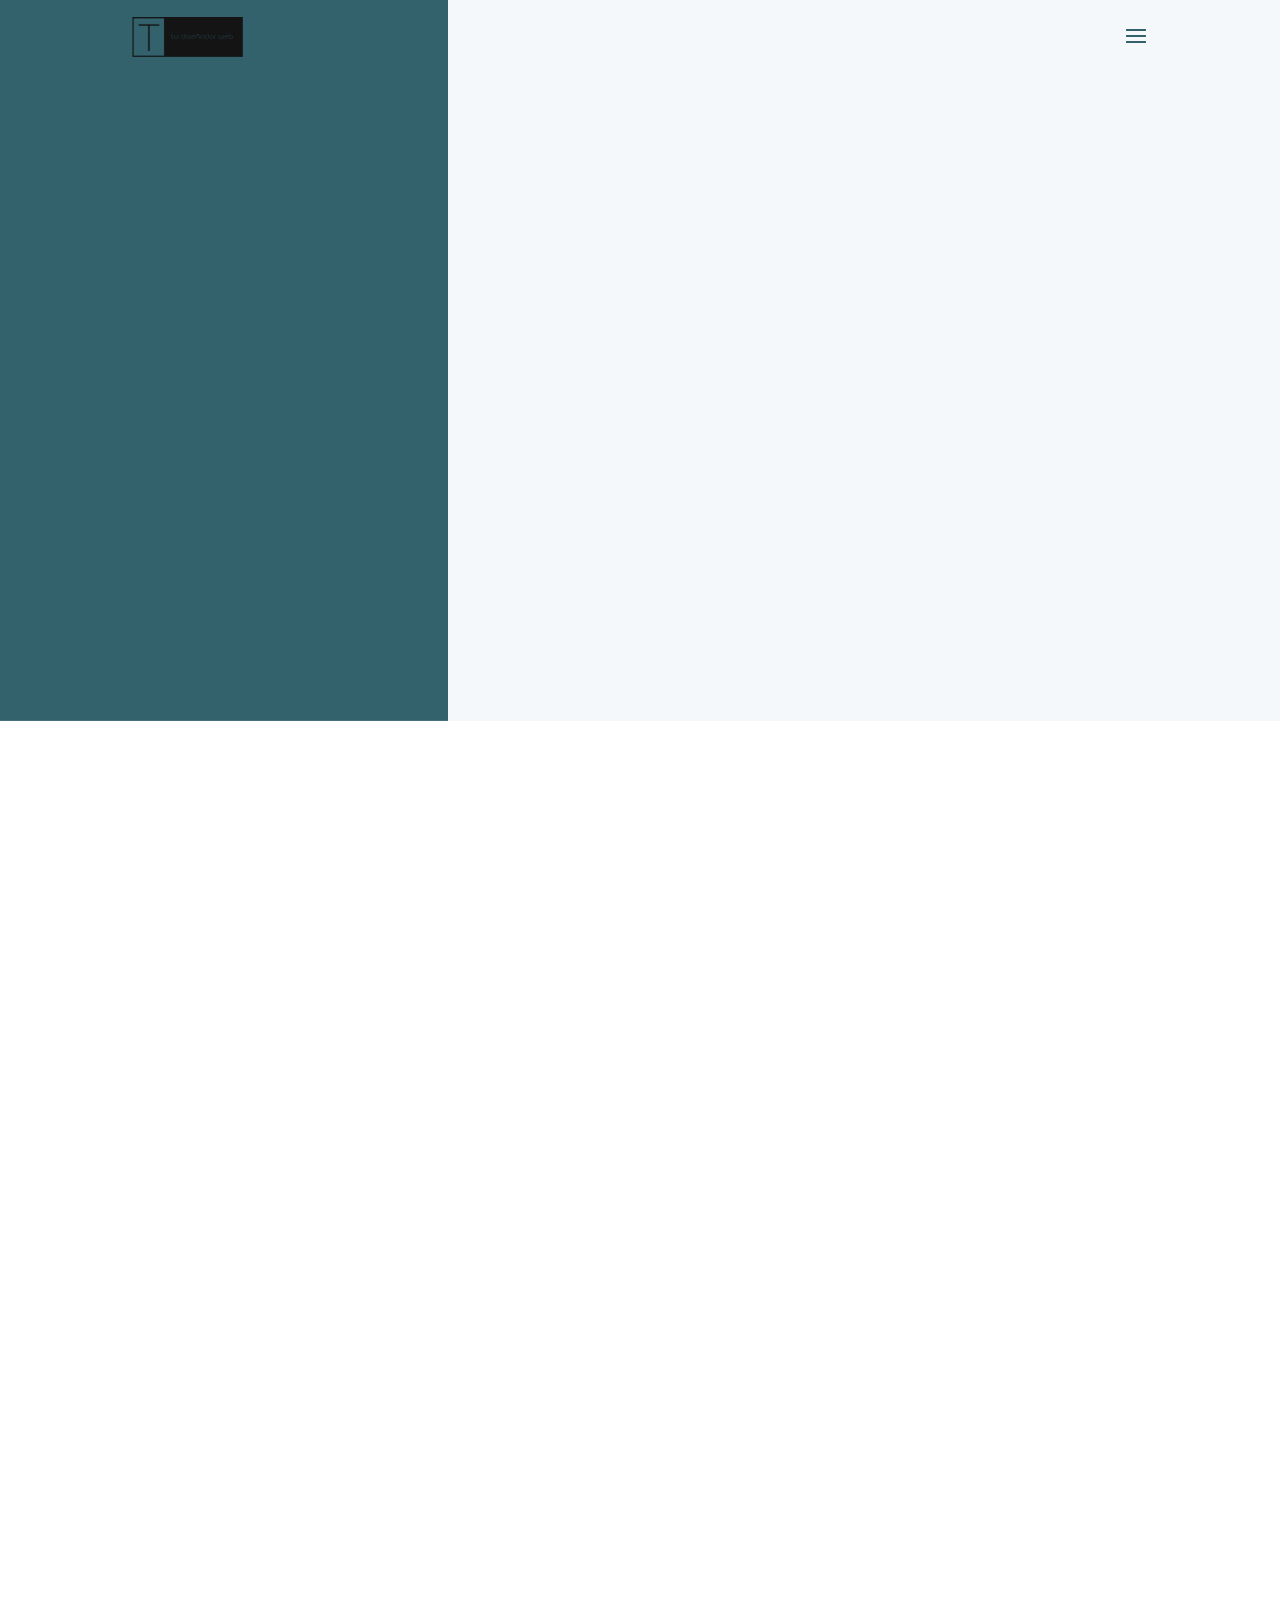
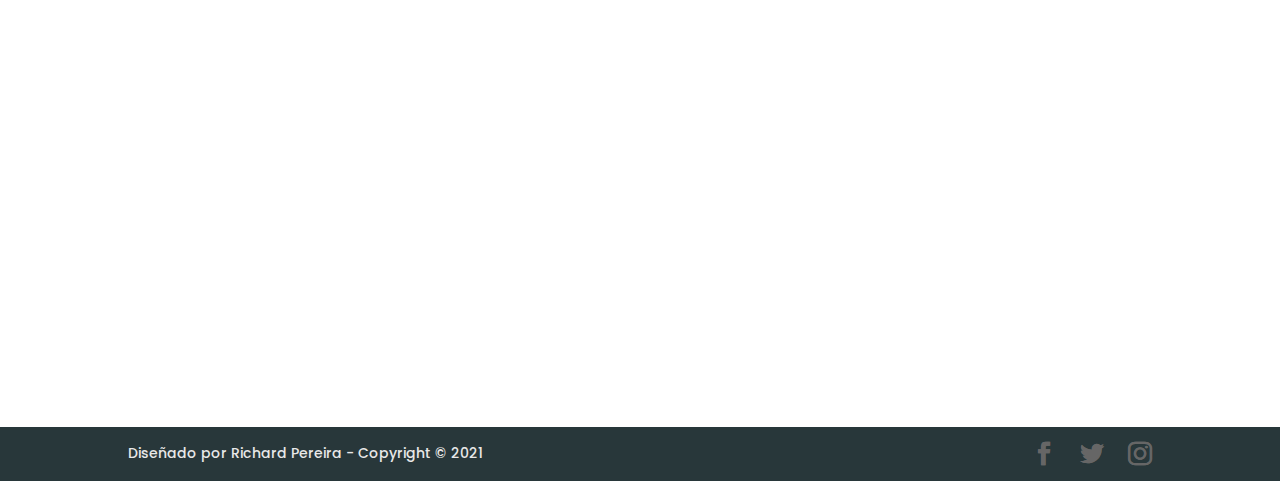
<file: index.html>
<!DOCTYPE html>
<html lang="es">
<head>
	<meta charset="UTF-8">
<meta http-equiv="X-UA-Compatible" content="IE=edge">
	<link rel="pingback" href="./xmlrpc.php">

	<script type="text/javascript">
		document.documentElement.className = 'js';
	</script>

	<title>Mi portafolio | Portafolio de Trabajo</title>
<link rel="dns-prefetch" href="//fonts.googleapis.com">
<link rel="dns-prefetch" href="//s.w.org">
<link rel="alternate" type="application/rss+xml" title="Mi portafolio &raquo; Feed" href="./feed/index.html">
<link rel="alternate" type="application/rss+xml" title="Mi portafolio &raquo; Feed de los comentarios" href="./comments/feed/index.html">
		<script type="text/javascript">
			window._wpemojiSettings = {"baseUrl":"https:\/\/s.w.org\/images\/core\/emoji\/13.0.1\/72x72\/","ext":".png","svgUrl":"https:\/\/s.w.org\/images\/core\/emoji\/13.0.1\/svg\/","svgExt":".svg","source":{"concatemoji":".\/wp-includes\/js\/wp-emoji-release.min.js?ver=5.6.2"}};
			!function(e,a,t){var n,r,o,i=a.createElement("canvas"),p=i.getContext&&i.getContext("2d");function s(e,t){var a=String.fromCharCode;p.clearRect(0,0,i.width,i.height),p.fillText(a.apply(this,e),0,0);e=i.toDataURL();return p.clearRect(0,0,i.width,i.height),p.fillText(a.apply(this,t),0,0),e===i.toDataURL()}function c(e){var t=a.createElement("script");t.src=e,t.defer=t.type="text/javascript",a.getElementsByTagName("head")[0].appendChild(t)}for(o=Array("flag","emoji"),t.supports={everything:!0,everythingExceptFlag:!0},r=0;r<o.length;r++)t.supports[o[r]]=function(e){if(!p||!p.fillText)return!1;switch(p.textBaseline="top",p.font="600 32px Arial",e){case"flag":return s([127987,65039,8205,9895,65039],[127987,65039,8203,9895,65039])?!1:!s([55356,56826,55356,56819],[55356,56826,8203,55356,56819])&&!s([55356,57332,56128,56423,56128,56418,56128,56421,56128,56430,56128,56423,56128,56447],[55356,57332,8203,56128,56423,8203,56128,56418,8203,56128,56421,8203,56128,56430,8203,56128,56423,8203,56128,56447]);case"emoji":return!s([55357,56424,8205,55356,57212],[55357,56424,8203,55356,57212])}return!1}(o[r]),t.supports.everything=t.supports.everything&&t.supports[o[r]],"flag"!==o[r]&&(t.supports.everythingExceptFlag=t.supports.everythingExceptFlag&&t.supports[o[r]]);t.supports.everythingExceptFlag=t.supports.everythingExceptFlag&&!t.supports.flag,t.DOMReady=!1,t.readyCallback=function(){t.DOMReady=!0},t.supports.everything||(n=function(){t.readyCallback()},a.addEventListener?(a.addEventListener("DOMContentLoaded",n,!1),e.addEventListener("load",n,!1)):(e.attachEvent("onload",n),a.attachEvent("onreadystatechange",function(){"complete"===a.readyState&&t.readyCallback()})),(n=t.source||{}).concatemoji?c(n.concatemoji):n.wpemoji&&n.twemoji&&(c(n.twemoji),c(n.wpemoji)))}(window,document,window._wpemojiSettings);
		</script>
		<meta content="Divi v.4.8.1" name="generator">
<style type="text/css">img.wp-smiley,
img.emoji {
	display: inline !important;
	border: none !important;
	box-shadow: none !important;
	height: 1em !important;
	width: 1em !important;
	margin: 0 .07em !important;
	vertical-align: -0.1em !important;
	background: none !important;
	padding: 0 !important;
}</style>
	<link rel="stylesheet" id="wp-block-library-css" href="./wp-includes/css/dist/block-library/style.min.css?ver=5.6.2" type="text/css" media="all">
<link rel="stylesheet" id="divi-style-css" href="./wp-content/themes/Divi/style.css?ver=4.8.1" type="text/css" media="all">
<link rel="stylesheet" id="et-builder-googlefonts-cached-css" href="http://fonts.googleapis.com/css?family=Poppins:100,100italic,200,200italic,300,300italic,regular,italic,500,500italic,600,600italic,700,700italic,800,800italic,900,900italic&#038;subset=latin,latin-ext&#038;display=swap" type="text/css" media="all">
<link rel="stylesheet" id="dashicons-css" href="./wp-includes/css/dashicons.min.css?ver=5.6.2" type="text/css" media="all">
<script type="text/javascript" src="./wp-includes/js/jquery/jquery.min.js?ver=3.5.1" id="jquery-core-js"></script>
<script type="text/javascript" src="./wp-includes/js/jquery/jquery-migrate.min.js?ver=3.3.2" id="jquery-migrate-js"></script>
<link rel="https://api.w.org/" href="./wp-json/index.html">
<link rel="alternate" type="application/json" href="./wp-json/wp/v2/pages/11/index.html">
<link rel="EditURI" type="application/rsd+xml" title="RSD" href="./xmlrpc.php?rsd">
<link rel="wlwmanifest" type="application/wlwmanifest+xml" href="./wp-includes/wlwmanifest.xml"> 
<meta name="generator" content="WordPress 5.6.2">
<link rel="canonical" href="./index.html">
<link rel="shortlink" href="./index.html">
<link rel="alternate" type="application/json+oembed" href="./wp-json/oembed/1.0/embed/index.html?url=.%2F">
<link rel="alternate" type="text/xml+oembed" href="./wp-json/oembed/1.0/embed/index.html?url=.%2F&#038;format=xml">
<meta name="viewport" content="width=device-width, initial-scale=1.0, maximum-scale=1.0, user-scalable=0">
<link rel="preload" href="./wp-content/themes/Divi/core/admin/fonts/modules.ttf" as="font" crossorigin="anonymous">
<link rel="shortcut icon">
<style type="text/css" id="custom-background-css">body.custom-background { background-color: #ffffff; }</style>
	<style id="et-divi-customizer-global-cached-inline-styles">body{color:#393e46}h1,h2,h3,h4,h5,h6{color:#393e46}.woocommerce #respond input#submit,.woocommerce-page #respond input#submit,.woocommerce #content input.button,.woocommerce-page #content input.button,.woocommerce-message,.woocommerce-error,.woocommerce-info{background:#34626c!important}#et_search_icon:hover,.mobile_menu_bar:before,.mobile_menu_bar:after,.et_toggle_slide_menu:after,.et-social-icon a:hover,.et_pb_sum,.et_pb_pricing li a,.et_pb_pricing_table_button,.et_overlay:before,.entry-summary p.price ins,.woocommerce div.product span.price,.woocommerce-page div.product span.price,.woocommerce #content div.product span.price,.woocommerce-page #content div.product span.price,.woocommerce div.product p.price,.woocommerce-page div.product p.price,.woocommerce #content div.product p.price,.woocommerce-page #content div.product p.price,.et_pb_member_social_links a:hover,.woocommerce .star-rating span:before,.woocommerce-page .star-rating span:before,.et_pb_widget li a:hover,.et_pb_filterable_portfolio .et_pb_portfolio_filters li a.active,.et_pb_filterable_portfolio .et_pb_portofolio_pagination ul li a.active,.et_pb_gallery .et_pb_gallery_pagination ul li a.active,.wp-pagenavi span.current,.wp-pagenavi a:hover,.nav-single a,.tagged_as a,.posted_in a{color:#34626c}.et_pb_contact_submit,.et_password_protected_form .et_submit_button,.et_pb_bg_layout_light .et_pb_newsletter_button,.comment-reply-link,.form-submit .et_pb_button,.et_pb_bg_layout_light .et_pb_promo_button,.et_pb_bg_layout_light .et_pb_more_button,.woocommerce a.button.alt,.woocommerce-page a.button.alt,.woocommerce button.button.alt,.woocommerce button.button.alt.disabled,.woocommerce-page button.button.alt,.woocommerce-page button.button.alt.disabled,.woocommerce input.button.alt,.woocommerce-page input.button.alt,.woocommerce #respond input#submit.alt,.woocommerce-page #respond input#submit.alt,.woocommerce #content input.button.alt,.woocommerce-page #content input.button.alt,.woocommerce a.button,.woocommerce-page a.button,.woocommerce button.button,.woocommerce-page button.button,.woocommerce input.button,.woocommerce-page input.button,.et_pb_contact p input[type="checkbox"]:checked+label i:before,.et_pb_bg_layout_light.et_pb_module.et_pb_button{color:#34626c}.footer-widget h4{color:#34626c}.et-search-form,.nav li ul,.et_mobile_menu,.footer-widget li:before,.et_pb_pricing li:before,blockquote{border-color:#34626c}.et_pb_counter_amount,.et_pb_featured_table .et_pb_pricing_heading,.et_quote_content,.et_link_content,.et_audio_content,.et_pb_post_slider.et_pb_bg_layout_dark,.et_slide_in_menu_container,.et_pb_contact p input[type="radio"]:checked+label i:before{background-color:#34626c}a{color:#34626c}#main-header,#main-header .nav li ul,.et-search-form,#main-header .et_mobile_menu{background-color:rgba(255,255,255,0)}#top-header,#et-secondary-nav li ul{background-color:#34626c}.et_header_style_centered .mobile_nav .select_page,.et_header_style_split .mobile_nav .select_page,.et_nav_text_color_light #top-menu>li>a,.et_nav_text_color_dark #top-menu>li>a,#top-menu a,.et_mobile_menu li a,.et_nav_text_color_light .et_mobile_menu li a,.et_nav_text_color_dark .et_mobile_menu li a,#et_search_icon:before,.et_search_form_container input,span.et_close_search_field:after,#et-top-navigation .et-cart-info{color:rgba(51,51,51,0.6)}.et_search_form_container input::-moz-placeholder{color:rgba(51,51,51,0.6)}.et_search_form_container input::-webkit-input-placeholder{color:rgba(51,51,51,0.6)}.et_search_form_container input:-ms-input-placeholder{color:rgba(51,51,51,0.6)}#footer-widgets .footer-widget a,#footer-widgets .footer-widget li a,#footer-widgets .footer-widget li a:hover{color:#ffffff}.footer-widget{color:#ffffff}#main-footer .footer-widget h4{color:#34626c}.footer-widget li:before{border-color:#34626c}#footer-bottom{background-color:rgba(52,98,108,0.32)}#footer-info,#footer-info a{color:#e8e8e8}#main-header{box-shadow:none}.et-fixed-header#main-header{box-shadow:none!important}.et_header_style_slide .et_slide_in_menu_container .et_mobile_menu li a{font-size:18px}.et_header_style_slide .et_slide_in_menu_container,.et_header_style_slide .et_slide_in_menu_container input.et-search-field,.et_header_style_slide .et_slide_in_menu_container a,.et_header_style_slide .et_slide_in_menu_container #et-info span,.et_header_style_slide .et_slide_menu_top ul.et-social-icons a,.et_header_style_slide .et_slide_menu_top span{font-size:20px}.et_header_style_slide .et_slide_in_menu_container .et-search-field::-moz-placeholder{font-size:20px}.et_header_style_slide .et_slide_in_menu_container .et-search-field::-webkit-input-placeholder{font-size:20px}.et_header_style_slide .et_slide_in_menu_container .et-search-field:-ms-input-placeholder{font-size:20px}.et_slide_in_menu_container,.et_slide_in_menu_container .et-search-field{letter-spacing:px}.et_slide_in_menu_container .et-search-field::-moz-placeholder{letter-spacing:px}.et_slide_in_menu_container .et-search-field::-webkit-input-placeholder{letter-spacing:px}.et_slide_in_menu_container .et-search-field:-ms-input-placeholder{letter-spacing:px}@media only screen and (min-width:981px){.et_pb_section{padding:6% 0}.et_pb_fullwidth_section{padding:0}.et_pb_row{padding:0% 0}.et_header_style_left #et-top-navigation,.et_header_style_split #et-top-navigation{padding:30px 0 0 0}.et_header_style_left #et-top-navigation nav>ul>li>a,.et_header_style_split #et-top-navigation nav>ul>li>a{padding-bottom:30px}.et_header_style_split .centered-inline-logo-wrap{width:60px;margin:-60px 0}.et_header_style_split .centered-inline-logo-wrap #logo{max-height:60px}.et_pb_svg_logo.et_header_style_split .centered-inline-logo-wrap #logo{height:60px}.et_header_style_centered #top-menu>li>a{padding-bottom:11px}.et_header_style_slide #et-top-navigation,.et_header_style_fullscreen #et-top-navigation{padding:21px 0 21px 0!important}.et_header_style_centered #main-header .logo_container{height:60px}.et_header_style_centered.et_hide_primary_logo #main-header:not(.et-fixed-header) .logo_container,.et_header_style_centered.et_hide_fixed_logo #main-header.et-fixed-header .logo_container{height:10.8px}.et-fixed-header#top-header,.et-fixed-header#top-header #et-secondary-nav li ul{background-color:#34626c}.et-fixed-header #top-menu a,.et-fixed-header #et_search_icon:before,.et-fixed-header #et_top_search .et-search-form input,.et-fixed-header .et_search_form_container input,.et-fixed-header .et_close_search_field:after,.et-fixed-header #et-top-navigation .et-cart-info{color:rgba(51,51,51,0.6)!important}.et-fixed-header .et_search_form_container input::-moz-placeholder{color:rgba(51,51,51,0.6)!important}.et-fixed-header .et_search_form_container input::-webkit-input-placeholder{color:rgba(51,51,51,0.6)!important}.et-fixed-header .et_search_form_container input:-ms-input-placeholder{color:rgba(51,51,51,0.6)!important}}@media only screen and (min-width:1350px){.et_pb_row{padding:0px 0}.et_pb_section{padding:81px 0}.single.et_pb_pagebuilder_layout.et_full_width_page .et_post_meta_wrapper{padding-top:0px}.et_pb_fullwidth_section{padding:0}}	h1,h2,h3,h4,h5,h6{font-family:'Poppins',Helvetica,Arial,Lucida,sans-serif}body,input,textarea,select{font-family:'Poppins',Helvetica,Arial,Lucida,sans-serif}</style>
</head>
<body class="home page-template-default page page-id-11 custom-background et_pb_button_helper_class et_transparent_nav et_fixed_nav et_show_nav et_primary_nav_dropdown_animation_fade et_secondary_nav_dropdown_animation_fade et_header_style_slide et_header_style_left et_pb_footer_columns4 et_cover_background et_pb_gutter et_pb_gutters3 et_pb_pagebuilder_layout et_no_sidebar et_divi_theme et-db et_minified_js et_minified_css">
	<div id="page-container">

	
					<div class="et_slide_in_menu_container">
			
								<div class="et_slide_menu_top">

								<ul class="et-social-icons">

	<li class="et-social-icon et-social-facebook">
		<a href="#" class="icon">
			<span>Facebook</span>
		</a>
	</li>
	<li class="et-social-icon et-social-twitter">
		<a href="#" class="icon">
			<span>Twitter</span>
		</a>
	</li>
	<li class="et-social-icon et-social-instagram">
		<a href="#" class="icon">
			<span>Instagram</span>
		</a>
	</li>

</ul>			
										
				</div> <!-- .et_slide_menu_top -->
			
			<div class="et_pb_fullscreen_nav_container">
				
				<ul id="mobile_menu_slide" class="et_mobile_menu">

				<li id="menu-item-22" class="menu-item menu-item-type-post_type menu-item-object-page menu-item-home current-menu-item page_item page-item-11 current_page_item menu-item-22"><a href="./index.html" aria-current="page">Inicio</a></li>
<li id="menu-item-19" class="menu-item menu-item-type-post_type menu-item-object-page menu-item-19"><a href="./acerca-de/index.html">Acerca de</a></li>
<li id="menu-item-21" class="menu-item menu-item-type-post_type menu-item-object-page menu-item-21"><a href="./portafolio/index.html">Portafolio</a></li>
<li id="menu-item-20" class="menu-item menu-item-type-post_type menu-item-object-page menu-item-20"><a href="./contacto/index.html">Contacto</a></li>

				</ul>
			</div>
		</div>
		
			<header id="main-header" data-height-onload="60">
			<div class="container clearfix et_menu_container">
							<div class="logo_container">
					<span class="logo_helper"></span>
					<a href="./index.html">
						<img src="./wp-content/uploads/2021/03/4787406848_c75180f8-f44d-4051-b9c6-e2bbf5ae946e.png" alt="Mi portafolio" id="logo" data-height-percentage="54">
					</a>
				</div>
							<div id="et-top-navigation" data-height="60" data-fixed-height="40">
					
					
											<span class="mobile_menu_bar et_pb_header_toggle et_toggle_slide_menu"></span>
					
					
									</div> <!-- #et-top-navigation -->
			</div> <!-- .container -->
			<div class="et_search_outer">
				<div class="container et_search_form_container">
					<form role="search" method="get" class="et-search-form" action="./index.html">
					<input type="search" class="et-search-field" placeholder="Búsqueda &hellip;" value="" name="s" title="Buscar:">					</form>
					<span class="et_close_search_field"></span>
				</div>
			</div>
		</header> <!-- #main-header -->
			<div id="et-main-area">
	
<div id="main-content">


			
				<article id="post-11" class="post-11 page type-page status-publish hentry">

				
					<div class="entry-content">
					<div id="et-boc" class="et-boc">
			
		<div class="et-l et-l--post">
			<div class="et_builder_inner_content et_pb_gutters3">
		<div class="et_pb_section et_pb_section_0 et_section_regular">
				
				
				
				
					<div class="et_pb_row et_pb_row_0">
				<div class="et_pb_column et_pb_column_1_2 et_pb_column_0  et_pb_css_mix_blend_mode_passthrough">
				
				
				<div class="et_pb_module et_pb_image et_pb_image_0 et_animated et-waypoint">
				
				
				<span class="et_pb_image_wrap has-box-shadow-overlay"><div class="box-shadow-overlay"></div>
<img loading="lazy" src="./wp-content/uploads/2021/03/106016800_127181625695788_4480144751471383939_o.jpg" alt="" title="106016800_127181625695788_4480144751471383939_o" height="auto" width="auto" class="wp-image-37"></span>
			</div>
			</div> <!-- .et_pb_column --><div class="et_pb_column et_pb_column_1_2 et_pb_column_1  et_pb_css_mix_blend_mode_passthrough et-last-child">
				
				
				<div class="et_pb_module et_pb_text et_pb_text_0 et_animated  et_pb_text_align_left et_pb_bg_layout_light">
				
				
				<div class="et_pb_text_inner">
<h1>Richard Pereira</h1>
<p>Diseñador Web Freelance</p>
</div>
			</div> <!-- .et_pb_text --><div class="et_pb_module et_pb_text et_pb_text_1 et_animated  et_pb_text_align_left et_pb_bg_layout_light">
				
				
				<div class="et_pb_text_inner"><p style="text-align: justify;">Profesor de Física que se dedica en sus tiempos libres a crear las mejores paginas web tanto para web comerce, blogs y todo lo que necesites.</p></div>
			</div> <!-- .et_pb_text --><div class="et_pb_button_module_wrapper et_pb_button_0_wrapper  et_pb_module ">
				<a class="et_pb_button et_pb_custom_button_icon et_pb_button_0 et_animated et_pb_bg_layout_light" data-icon="&#x22;">Proyectos Destacados</a>
			</div>
			</div> <!-- .et_pb_column -->
				
				
			</div> <!-- .et_pb_row -->
				
				
			</div> <!-- .et_pb_section --><div class="et_pb_section et_pb_section_1 et_section_specialty">
				
				
				
				<div class="et_pb_row et_pb_gutters2">
					<div class="et_pb_column et_pb_column_1_2 et_pb_column_2   et_pb_specialty_column  et_pb_css_mix_blend_mode_passthrough">
				
				
				<div class="et_pb_row_inner et_pb_row_inner_0">
				<div class="et_pb_column et_pb_column_4_4 et_pb_column_inner et_pb_column_inner_0 et-last-child">
				
				
				<div class="et_pb_module et_pb_image et_pb_image_1 et_animated et-waypoint">
				
				
				<span class="et_pb_image_wrap "><img loading="lazy" src="./wp-content/uploads/2021/03/img-home-1_530x362.jpg" alt="" title="img-home-1_530x362" height="auto" width="auto" class="wp-image-39"></span>
			</div>
			</div> <!-- .et_pb_column -->
				
				
			</div> <!-- .et_pb_row_inner --><div class="et_pb_row_inner et_pb_row_inner_1">
				<div class="et_pb_column et_pb_column_4_4 et_pb_column_inner et_pb_column_inner_1 et-last-child">
				
				
				<div class="et_pb_module et_pb_image et_pb_image_2 et_animated et-waypoint">
				
				
				<span class="et_pb_image_wrap "><img loading="lazy" src="./wp-content/uploads/2021/03/img-home-2_530x362.jpg" alt="" title="img-home-2_530x362" height="auto" width="auto" class="wp-image-40"></span>
			</div>
			</div> <!-- .et_pb_column -->
				
				
			</div> <!-- .et_pb_row_inner -->
			</div> <!-- .et_pb_column --><div class="et_pb_column et_pb_column_1_2 et_pb_column_3    et_pb_css_mix_blend_mode_passthrough">
				
				
				<div class="et_pb_module et_pb_image et_pb_image_3 et_animated et-waypoint">
				
				
				<span class="et_pb_image_wrap "><img loading="lazy" src="./wp-content/uploads/2021/03/img-home-3_530x764.jpg" alt="" title="img-home-3_530x764" height="auto" width="auto" class="wp-image-41"></span>
			</div>
			</div> <!-- .et_pb_column -->
				</div> <!-- .et_pb_row -->
				
			</div> <!-- .et_pb_section --><div class="et_pb_section et_pb_section_2 et_section_regular">
				
				
				
				
					<div class="et_pb_row et_pb_row_1">
				<div class="et_pb_column et_pb_column_4_4 et_pb_column_4  et_pb_css_mix_blend_mode_passthrough et-last-child">
				
				
				<div class="et_pb_module et_pb_image et_pb_image_4 et_animated et-waypoint">
				
				
				<span class="et_pb_image_wrap "><img loading="lazy" src="./wp-content/uploads/2021/03/img-home-4_1100x362.jpg" alt="" title="img-home-4_1100x362" height="auto" width="auto" class="wp-image-42"></span>
			</div>
			</div> <!-- .et_pb_column -->
				
				
			</div> <!-- .et_pb_row --><div class="et_pb_row et_pb_row_2">
				<div class="et_pb_column et_pb_column_4_4 et_pb_column_5  et_pb_css_mix_blend_mode_passthrough et-last-child">
				
				
				<div class="et_pb_button_module_wrapper et_pb_button_1_wrapper et_pb_button_alignment_center et_pb_module ">
				<a class="et_pb_button et_pb_button_1 et_animated et_pb_bg_layout_light">Ver todo</a>
			</div>
			</div> <!-- .et_pb_column -->
				
				
			</div> <!-- .et_pb_row -->
				
				
			</div> <!-- .et_pb_section -->		</div>
<!-- .et_builder_inner_content -->
	</div>
<!-- .et-l -->
	
			
		</div>
<!-- #et-boc -->
							</div> <!-- .entry-content -->

				
				</article> <!-- .et_pb_post -->

			

</div> <!-- #main-content -->


			<footer id="main-footer">
				

		
				<div id="footer-bottom">
					<div class="container clearfix">
				<ul class="et-social-icons">

	<li class="et-social-icon et-social-facebook">
		<a href="#" class="icon">
			<span>Facebook</span>
		</a>
	</li>
	<li class="et-social-icon et-social-twitter">
		<a href="#" class="icon">
			<span>Twitter</span>
		</a>
	</li>
	<li class="et-social-icon et-social-instagram">
		<a href="#" class="icon">
			<span>Instagram</span>
		</a>
	</li>

</ul>
<div id="footer-info">Diseñado por Richard Pereira - Copyright © 2021</div>					</div>	<!-- .container -->
				</div>
			</footer> <!-- #main-footer -->
		</div> <!-- #et-main-area -->


	</div> <!-- #page-container -->

		<script type="text/javascript">
				var et_animation_data = [{"class":"et_pb_image_0","style":"slide","repeat":"once","duration":"1000ms","delay":"0ms","intensity":"50%","starting_opacity":"0%","speed_curve":"ease-in-out"},{"class":"et_pb_text_0","style":"slide","repeat":"once","duration":"1000ms","delay":"0ms","intensity":"50%","starting_opacity":"0%","speed_curve":"ease-in-out"},{"class":"et_pb_text_1","style":"slide","repeat":"once","duration":"1000ms","delay":"0ms","intensity":"50%","starting_opacity":"0%","speed_curve":"ease-in-out"},{"class":"et_pb_button_0","style":"slide","repeat":"once","duration":"1000ms","delay":"0ms","intensity":"50%","starting_opacity":"0%","speed_curve":"ease-in-out"},{"class":"et_pb_image_1","style":"slideLeft","repeat":"once","duration":"1000ms","delay":"0ms","intensity":"50%","starting_opacity":"0%","speed_curve":"ease-in-out"},{"class":"et_pb_image_2","style":"slideLeft","repeat":"once","duration":"1000ms","delay":"0ms","intensity":"50%","starting_opacity":"0%","speed_curve":"ease-in-out"},{"class":"et_pb_image_3","style":"slideRight","repeat":"once","duration":"1000ms","delay":"0ms","intensity":"50%","starting_opacity":"0%","speed_curve":"ease-in-out"},{"class":"et_pb_image_4","style":"slideBottom","repeat":"once","duration":"1000ms","delay":"0ms","intensity":"50%","starting_opacity":"0%","speed_curve":"ease-in-out"},{"class":"et_pb_button_1","style":"slideBottom","repeat":"once","duration":"1000ms","delay":"0ms","intensity":"50%","starting_opacity":"0%","speed_curve":"ease-in-out"}];
				</script>
	<script type="text/javascript" src="./wp-includes/js/jquery/ui/effect.min.js?ver=1.12.1" id="jquery-effects-core-js"></script>
<script type="text/javascript" id="divi-custom-script-js-extra">
/* <![CDATA[ */
var DIVI = {"item_count":"%d Item","items_count":"%d Items"};
var et_shortcodes_strings = {"previous":"Anterior","next":"Siguiente"};
var et_pb_custom = {"ajaxurl":".\/wp-admin\/admin-ajax.php","images_uri":".\/wp-content\/themes\/Divi\/images","builder_images_uri":".\/wp-content\/themes\/Divi\/includes\/builder\/images","et_frontend_nonce":"e13e7a8b76","subscription_failed":"Por favor, revise los campos a continuación para asegurarse de que la información introducida es correcta.","et_ab_log_nonce":"11be8d3bdf","fill_message":"Por favor, rellene los siguientes campos:","contact_error_message":"Por favor, arregle los siguientes errores:","invalid":"De correo electrónico no válida","captcha":"Captcha","prev":"Anterior","previous":"Anterior","next":"Siguiente","wrong_captcha":"Ha introducido un número equivocado de captcha.","wrong_checkbox":"Checkbox","ignore_waypoints":"no","is_divi_theme_used":"1","widget_search_selector":".widget_search","ab_tests":[],"is_ab_testing_active":"","page_id":"11","unique_test_id":"","ab_bounce_rate":"5","is_cache_plugin_active":"no","is_shortcode_tracking":"","tinymce_uri":""}; var et_builder_utils_params = {"condition":{"diviTheme":true,"extraTheme":false},"scrollLocations":["app","top"],"builderScrollLocations":{"desktop":"app","tablet":"app","phone":"app"},"onloadScrollLocation":"app","builderType":"fe"}; var et_frontend_scripts = {"builderCssContainerPrefix":"#et-boc","builderCssLayoutPrefix":"#et-boc .et-l"};
var et_pb_box_shadow_elements = [];
var et_pb_motion_elements = {"desktop":[],"tablet":[],"phone":[]};
var et_pb_sticky_elements = [];
/* ]]> */
</script>
<script type="text/javascript" src="./wp-content/themes/Divi/js/custom.unified.js?ver=4.8.1" id="divi-custom-script-js"></script>
<script type="text/javascript" src="./wp-content/themes/Divi/core/admin/js/common.js?ver=4.8.1" id="et-core-common-js"></script>
<script type="text/javascript" src="./wp-includes/js/wp-embed.min.js?ver=5.6.2" id="wp-embed-js"></script>
<style id="et-builder-module-design-11-cached-inline-styles">div.et_pb_section.et_pb_section_0{background-image:linear-gradient(90deg,#34626c 35%,#f5f8fa 0%)!important}.et_pb_row_0.et_pb_row{margin-top:-40px!important}.et_pb_image_0 .et_pb_image_wrap img{height:534px;min-height:334px}.et_pb_image_0{max-width:100%;text-align:left;margin-left:0}.et_pb_image_0 .et_pb_image_wrap{box-shadow:3px 10px 25px 0px rgba(0,0,0,0.3)}.et_pb_text_0 h1{font-weight:700;font-size:48px}.et_pb_text_0 h3{font-weight:600;font-size:20px}.et_pb_text_0{padding-left:0px!important;margin-top:126px!important;margin-bottom:15px!important;margin-left:8px!important}.et_pb_text_1{padding-right:103px!important;padding-left:0px!important;margin-left:8px!important;width:95.6%}.et_pb_button_0_wrapper .et_pb_button_0,.et_pb_button_0_wrapper .et_pb_button_0:hover{padding-top:0px!important;padding-left:0px!important}.et_pb_button_0_wrapper{margin-top:-18px!important;margin-left:8px!important}body #page-container .et_pb_section .et_pb_button_0{color:#34626c!important;border-width:0px!important;letter-spacing:1px;font-size:16px;font-weight:700!important}body #page-container .et_pb_section .et_pb_button_0:hover:after{margin-left:.3em;left:auto;margin-left:.3em;opacity:1}body #page-container .et_pb_section .et_pb_button_0:after{color:#34626c;line-height:inherit;font-size:inherit!important;margin-left:-1em;left:auto}body #page-container .et_pb_section .et_pb_button_0:hover{background-image:initial;background-color:transparent}.et_pb_button_0,.et_pb_button_0:after{transition:all 300ms ease 0ms}.et_pb_button_1,.et_pb_button_1:after{transition:all 300ms ease 0ms}.et_pb_section_1.et_pb_section{padding-top:33px;padding-bottom:0px}.et_pb_image_1{width:100%;text-align:left;margin-left:0}.et_pb_image_2{margin-top:-20px!important;margin-right:0px!important;margin-left:0px!important;text-align:left;margin-left:0}.et_pb_image_3{text-align:left;margin-left:0}.et_pb_section_2.et_pb_section{padding-top:12px}.et_pb_image_4{padding-right:0px;text-align:left;margin-left:0}.et_pb_row_2.et_pb_row{margin-top:47px!important;margin-right:auto!important;margin-bottom:-29px!important;margin-left:auto!important}.et_pb_button_1_wrapper{margin-top:0px!important}body #page-container .et_pb_section .et_pb_button_1{color:#E8E8E8!important;border-width:8px!important;border-color:#34626c;border-radius:100px;letter-spacing:3px;font-size:17px;font-weight:700!important;text-transform:uppercase!important;background-color:#34626c}body #page-container .et_pb_section .et_pb_button_1:after{font-size:1.6em}body.et_button_custom_icon #page-container .et_pb_button_1:after{font-size:17px}@media only screen and (min-width:981px){.et_pb_image_0{width:100%}}@media only screen and (max-width:980px){.et_pb_image_0 .et_pb_image_wrap img{height:auto}.et_pb_image_0{width:100%}.et_pb_text_0 h1{font-size:40px}.et_pb_text_0{margin-top:43px!important;margin-bottom:15px!important;margin-left:210px!important}.et_pb_text_1{margin-right:-20px!important;margin-left:210px!important}.et_pb_button_0_wrapper{margin-top:-15px!important;margin-left:210px!important}body #page-container .et_pb_section .et_pb_button_0:after{line-height:inherit;font-size:inherit!important;margin-left:-1em;left:auto;display:inline-block;opacity:0;content:attr(data-icon);font-family:"ETmodules"!important}body #page-container .et_pb_section .et_pb_button_0:before{display:none}body #page-container .et_pb_section .et_pb_button_0:hover:after{margin-left:.3em;left:auto;margin-left:.3em;opacity:1}.et_pb_row_inner_0.et_pb_row_inner{margin-right:40px!important;margin-left:40px!important}.et_pb_row_inner_1.et_pb_row_inner{margin-right:40px!important;margin-left:40px!important}.et_pb_image_3{margin-right:40px!important;margin-left:40px!important}.et_pb_row_2.et_pb_row{margin-top:-7px!important}body #page-container .et_pb_section .et_pb_button_1:after{display:inline-block;opacity:0}body #page-container .et_pb_section .et_pb_button_1:hover:after{opacity:1}}@media only screen and (max-width:767px){.et_pb_image_0 .et_pb_image_wrap img{height:auto}.et_pb_text_0 h3{font-size:18px}.et_pb_text_0{margin-top:-6px!important;margin-left:122px!important}.et_pb_text_1{margin-left:124px!important}.et_pb_button_0_wrapper{margin-left:124px!important}body #page-container .et_pb_section .et_pb_button_0:after{line-height:inherit;font-size:inherit!important;margin-left:-1em;left:auto;display:inline-block;opacity:0;content:attr(data-icon);font-family:"ETmodules"!important}body #page-container .et_pb_section .et_pb_button_0:before{display:none}body #page-container .et_pb_section .et_pb_button_0:hover:after{margin-left:.3em;left:auto;margin-left:.3em;opacity:1}.et_pb_row_inner_0.et_pb_row_inner{margin-right:0px!important;margin-left:0px!important}.et_pb_row_inner_1.et_pb_row_inner{margin-right:0px!important;margin-left:0px!important}.et_pb_image_3{margin-right:0px!important;margin-left:0px!important}.et_pb_row_2.et_pb_row{margin-top:-15px!important;margin-bottom:-34px!important}body #page-container .et_pb_section .et_pb_button_1:after{display:inline-block;opacity:0}body #page-container .et_pb_section .et_pb_button_1:hover:after{opacity:1}}</style>
</body>
</html>
</file>
<file: wp-includes/css/dist/block-library/style.min.css>
:root{--wp-admin-theme-color:#007cba;--wp-admin-theme-color-darker-10:#006ba1;--wp-admin-theme-color-darker-20:#005a87}#start-resizable-editor-section{display:none}.wp-block-audio figcaption{margin-top:.5em;margin-bottom:1em}.wp-block-audio audio{width:100%;min-width:300px}.wp-block-button__link{color:#fff;background-color:#32373c;border:none;border-radius:1.55em;box-shadow:none;cursor:pointer;display:inline-block;font-size:1.125em;padding:.667em 1.333em;text-align:center;text-decoration:none;overflow-wrap:break-word}.wp-block-button__link:active,.wp-block-button__link:focus,.wp-block-button__link:hover,.wp-block-button__link:visited{color:#fff}.wp-block-button__link.aligncenter{text-align:center}.wp-block-button__link.alignright{text-align:right}.wp-block-button.is-style-squared,.wp-block-button__link.wp-block-button.is-style-squared{border-radius:0}.wp-block-button.no-border-radius,.wp-block-button__link.no-border-radius{border-radius:0!important}.is-style-outline>.wp-block-button__link,.wp-block-button__link.is-style-outline{border:2px solid}.is-style-outline>.wp-block-button__link:not(.has-text-color),.wp-block-button__link.is-style-outline:not(.has-text-color){color:#32373c}.is-style-outline>.wp-block-button__link:not(.has-background),.wp-block-button__link.is-style-outline:not(.has-background){background-color:transparent}.wp-block-buttons .wp-block-button{display:inline-block;margin-right:.5em;margin-bottom:.5em}.wp-block-buttons .wp-block-button:last-child{margin-right:0}.wp-block-buttons.alignright .wp-block-button{margin-right:0;margin-left:.5em}.wp-block-buttons.alignright .wp-block-button:first-child{margin-left:0}.wp-block-buttons.alignleft .wp-block-button{margin-left:0;margin-right:.5em}.wp-block-buttons.alignleft .wp-block-button:last-child{margin-right:0}.wp-block-button.aligncenter,.wp-block-buttons.aligncenter,.wp-block-calendar{text-align:center}.wp-block-calendar tbody td,.wp-block-calendar th{padding:.25em;border:1px solid #ddd}.wp-block-calendar tfoot td{border:none}.wp-block-calendar table{width:100%;border-collapse:collapse}.wp-block-calendar table th{font-weight:400;background:#ddd}.wp-block-calendar a{text-decoration:underline}.wp-block-calendar table caption,.wp-block-calendar table tbody{color:#40464d}.wp-block-categories.alignleft{margin-right:2em}.wp-block-categories.alignright{margin-left:2em}.wp-block-code code{white-space:pre-wrap;overflow-wrap:break-word}.wp-block-columns{display:flex;margin-bottom:1.75em;flex-wrap:wrap}@media (min-width:782px){.wp-block-columns{flex-wrap:nowrap}}.wp-block-columns.has-background{padding:1.25em 2.375em}.wp-block-columns.are-vertically-aligned-top{align-items:flex-start}.wp-block-columns.are-vertically-aligned-center{align-items:center}.wp-block-columns.are-vertically-aligned-bottom{align-items:flex-end}.wp-block-column{flex-grow:1;min-width:0;word-break:break-word;overflow-wrap:break-word}@media (max-width:599px){.wp-block-column{flex-basis:100%!important}}@media (min-width:600px) and (max-width:781px){.wp-block-column:not(:only-child){flex-basis:calc(50% - 1em)!important;flex-grow:0}.wp-block-column:nth-child(2n){margin-left:2em}}@media (min-width:782px){.wp-block-column{flex-basis:0;flex-grow:1}.wp-block-column[style*=flex-basis]{flex-grow:0}.wp-block-column:not(:first-child){margin-left:2em}}.wp-block-column.is-vertically-aligned-top{align-self:flex-start}.wp-block-column.is-vertically-aligned-center{-ms-grid-row-align:center;align-self:center}.wp-block-column.is-vertically-aligned-bottom{align-self:flex-end}.wp-block-column.is-vertically-aligned-bottom,.wp-block-column.is-vertically-aligned-center,.wp-block-column.is-vertically-aligned-top{width:100%}.wp-block-cover,.wp-block-cover-image{position:relative;background-size:cover;background-position:50%;min-height:430px;height:100%;width:100%;display:flex;justify-content:center;align-items:center;padding:1em;box-sizing:border-box}.wp-block-cover-image.has-parallax,.wp-block-cover.has-parallax{background-attachment:fixed}@supports (-webkit-overflow-scrolling:touch){.wp-block-cover-image.has-parallax,.wp-block-cover.has-parallax{background-attachment:scroll}}@media (prefers-reduced-motion:reduce){.wp-block-cover-image.has-parallax,.wp-block-cover.has-parallax{background-attachment:scroll}}.wp-block-cover-image.is-repeated,.wp-block-cover.is-repeated{background-repeat:repeat;background-size:auto}.wp-block-cover-image.has-background-dim:not([class*=-background-color]),.wp-block-cover.has-background-dim:not([class*=-background-color]){background-color:#000}.wp-block-cover-image.has-background-dim:before,.wp-block-cover.has-background-dim:before{content:"";background-color:inherit}.wp-block-cover-image.has-background-dim:not(.has-background-gradient):before,.wp-block-cover-image .wp-block-cover__gradient-background,.wp-block-cover.has-background-dim:not(.has-background-gradient):before,.wp-block-cover .wp-block-cover__gradient-background{position:absolute;top:0;left:0;bottom:0;right:0;z-index:1;opacity:.5}.wp-block-cover-image.has-background-dim.has-background-dim-10 .wp-block-cover__gradient-background,.wp-block-cover-image.has-background-dim.has-background-dim-10:not(.has-background-gradient):before,.wp-block-cover.has-background-dim.has-background-dim-10 .wp-block-cover__gradient-background,.wp-block-cover.has-background-dim.has-background-dim-10:not(.has-background-gradient):before{opacity:.1}.wp-block-cover-image.has-background-dim.has-background-dim-20 .wp-block-cover__gradient-background,.wp-block-cover-image.has-background-dim.has-background-dim-20:not(.has-background-gradient):before,.wp-block-cover.has-background-dim.has-background-dim-20 .wp-block-cover__gradient-background,.wp-block-cover.has-background-dim.has-background-dim-20:not(.has-background-gradient):before{opacity:.2}.wp-block-cover-image.has-background-dim.has-background-dim-30 .wp-block-cover__gradient-background,.wp-block-cover-image.has-background-dim.has-background-dim-30:not(.has-background-gradient):before,.wp-block-cover.has-background-dim.has-background-dim-30 .wp-block-cover__gradient-background,.wp-block-cover.has-background-dim.has-background-dim-30:not(.has-background-gradient):before{opacity:.3}.wp-block-cover-image.has-background-dim.has-background-dim-40 .wp-block-cover__gradient-background,.wp-block-cover-image.has-background-dim.has-background-dim-40:not(.has-background-gradient):before,.wp-block-cover.has-background-dim.has-background-dim-40 .wp-block-cover__gradient-background,.wp-block-cover.has-background-dim.has-background-dim-40:not(.has-background-gradient):before{opacity:.4}.wp-block-cover-image.has-background-dim.has-background-dim-50 .wp-block-cover__gradient-background,.wp-block-cover-image.has-background-dim.has-background-dim-50:not(.has-background-gradient):before,.wp-block-cover.has-background-dim.has-background-dim-50 .wp-block-cover__gradient-background,.wp-block-cover.has-background-dim.has-background-dim-50:not(.has-background-gradient):before{opacity:.5}.wp-block-cover-image.has-background-dim.has-background-dim-60 .wp-block-cover__gradient-background,.wp-block-cover-image.has-background-dim.has-background-dim-60:not(.has-background-gradient):before,.wp-block-cover.has-background-dim.has-background-dim-60 .wp-block-cover__gradient-background,.wp-block-cover.has-background-dim.has-background-dim-60:not(.has-background-gradient):before{opacity:.6}.wp-block-cover-image.has-background-dim.has-background-dim-70 .wp-block-cover__gradient-background,.wp-block-cover-image.has-background-dim.has-background-dim-70:not(.has-background-gradient):before,.wp-block-cover.has-background-dim.has-background-dim-70 .wp-block-cover__gradient-background,.wp-block-cover.has-background-dim.has-background-dim-70:not(.has-background-gradient):before{opacity:.7}.wp-block-cover-image.has-background-dim.has-background-dim-80 .wp-block-cover__gradient-background,.wp-block-cover-image.has-background-dim.has-background-dim-80:not(.has-background-gradient):before,.wp-block-cover.has-background-dim.has-background-dim-80 .wp-block-cover__gradient-background,.wp-block-cover.has-background-dim.has-background-dim-80:not(.has-background-gradient):before{opacity:.8}.wp-block-cover-image.has-background-dim.has-background-dim-90 .wp-block-cover__gradient-background,.wp-block-cover-image.has-background-dim.has-background-dim-90:not(.has-background-gradient):before,.wp-block-cover.has-background-dim.has-background-dim-90 .wp-block-cover__gradient-background,.wp-block-cover.has-background-dim.has-background-dim-90:not(.has-background-gradient):before{opacity:.9}.wp-block-cover-image.has-background-dim.has-background-dim-100 .wp-block-cover__gradient-background,.wp-block-cover-image.has-background-dim.has-background-dim-100:not(.has-background-gradient):before,.wp-block-cover.has-background-dim.has-background-dim-100 .wp-block-cover__gradient-background,.wp-block-cover.has-background-dim.has-background-dim-100:not(.has-background-gradient):before{opacity:1}.wp-block-cover-image.alignleft,.wp-block-cover-image.alignright,.wp-block-cover.alignleft,.wp-block-cover.alignright{max-width:290px;width:100%}.wp-block-cover-image:after,.wp-block-cover:after{display:block;content:"";font-size:0;min-height:inherit}@supports (position:sticky){.wp-block-cover-image:after,.wp-block-cover:after{content:none}}.wp-block-cover-image.aligncenter,.wp-block-cover-image.alignleft,.wp-block-cover-image.alignright,.wp-block-cover.aligncenter,.wp-block-cover.alignleft,.wp-block-cover.alignright{display:flex}.wp-block-cover-image .wp-block-cover__inner-container,.wp-block-cover .wp-block-cover__inner-container{width:100%;z-index:1;color:#fff}.wp-block-cover-image .wp-block-subhead:not(.has-text-color),.wp-block-cover-image h1:not(.has-text-color),.wp-block-cover-image h2:not(.has-text-color),.wp-block-cover-image h3:not(.has-text-color),.wp-block-cover-image h4:not(.has-text-color),.wp-block-cover-image h5:not(.has-text-color),.wp-block-cover-image h6:not(.has-text-color),.wp-block-cover-image p:not(.has-text-color),.wp-block-cover .wp-block-subhead:not(.has-text-color),.wp-block-cover h1:not(.has-text-color),.wp-block-cover h2:not(.has-text-color),.wp-block-cover h3:not(.has-text-color),.wp-block-cover h4:not(.has-text-color),.wp-block-cover h5:not(.has-text-color),.wp-block-cover h6:not(.has-text-color),.wp-block-cover p:not(.has-text-color){color:inherit}.wp-block-cover-image.is-position-top-left,.wp-block-cover.is-position-top-left{align-items:flex-start;justify-content:flex-start}.wp-block-cover-image.is-position-top-center,.wp-block-cover.is-position-top-center{align-items:flex-start;justify-content:center}.wp-block-cover-image.is-position-top-right,.wp-block-cover.is-position-top-right{align-items:flex-start;justify-content:flex-end}.wp-block-cover-image.is-position-center-left,.wp-block-cover.is-position-center-left{align-items:center;justify-content:flex-start}.wp-block-cover-image.is-position-center-center,.wp-block-cover.is-position-center-center{align-items:center;justify-content:center}.wp-block-cover-image.is-position-center-right,.wp-block-cover.is-position-center-right{align-items:center;justify-content:flex-end}.wp-block-cover-image.is-position-bottom-left,.wp-block-cover.is-position-bottom-left{align-items:flex-end;justify-content:flex-start}.wp-block-cover-image.is-position-bottom-center,.wp-block-cover.is-position-bottom-center{align-items:flex-end;justify-content:center}.wp-block-cover-image.is-position-bottom-right,.wp-block-cover.is-position-bottom-right{align-items:flex-end;justify-content:flex-end}.wp-block-cover-image.has-custom-content-position.has-custom-content-position .wp-block-cover__inner-container,.wp-block-cover.has-custom-content-position.has-custom-content-position .wp-block-cover__inner-container{margin:0;width:auto}.wp-block-cover__video-background{position:absolute;top:50%;left:50%;transform:translateX(-50%) translateY(-50%);width:100%;height:100%;z-index:0;-o-object-fit:cover;object-fit:cover}.wp-block-cover-image-text,.wp-block-cover-text,section.wp-block-cover-image h2{color:#fff}.wp-block-cover-image-text a,.wp-block-cover-image-text a:active,.wp-block-cover-image-text a:focus,.wp-block-cover-image-text a:hover,.wp-block-cover-text a,.wp-block-cover-text a:active,.wp-block-cover-text a:focus,.wp-block-cover-text a:hover,section.wp-block-cover-image h2 a,section.wp-block-cover-image h2 a:active,section.wp-block-cover-image h2 a:focus,section.wp-block-cover-image h2 a:hover{color:#fff}.wp-block-cover-image .wp-block-cover.has-left-content{justify-content:flex-start}.wp-block-cover-image .wp-block-cover.has-right-content{justify-content:flex-end}.wp-block-cover-image.has-left-content .wp-block-cover-image-text,.wp-block-cover.has-left-content .wp-block-cover-text,section.wp-block-cover-image.has-left-content>h2{margin-left:0;text-align:left}.wp-block-cover-image.has-right-content .wp-block-cover-image-text,.wp-block-cover.has-right-content .wp-block-cover-text,section.wp-block-cover-image.has-right-content>h2{margin-right:0;text-align:right}.wp-block-cover-image .wp-block-cover-image-text,.wp-block-cover .wp-block-cover-text,section.wp-block-cover-image>h2{font-size:2em;line-height:1.25;z-index:1;margin-bottom:0;max-width:580px;padding:.44em;text-align:center}.wp-block-embed.alignleft,.wp-block-embed.alignright,.wp-block[data-align=left]>[data-type="core/embed"],.wp-block[data-align=right]>[data-type="core/embed"]{max-width:360px;width:100%}.wp-block-embed.alignleft .wp-block-embed__wrapper,.wp-block-embed.alignright .wp-block-embed__wrapper,.wp-block[data-align=left]>[data-type="core/embed"] .wp-block-embed__wrapper,.wp-block[data-align=right]>[data-type="core/embed"] .wp-block-embed__wrapper{min-width:280px}.wp-block-embed{margin-bottom:1em}.wp-block-embed figcaption{margin-top:.5em;margin-bottom:1em}.wp-block-embed iframe{max-width:100%}.wp-block-embed__wrapper{position:relative}.wp-embed-responsive .wp-has-aspect-ratio .wp-block-embed__wrapper:before{content:"";display:block;padding-top:50%}.wp-embed-responsive .wp-has-aspect-ratio iframe{position:absolute;top:0;right:0;bottom:0;left:0;height:100%;width:100%}.wp-embed-responsive .wp-embed-aspect-21-9 .wp-block-embed__wrapper:before{padding-top:42.85%}.wp-embed-responsive .wp-embed-aspect-18-9 .wp-block-embed__wrapper:before{padding-top:50%}.wp-embed-responsive .wp-embed-aspect-16-9 .wp-block-embed__wrapper:before{padding-top:56.25%}.wp-embed-responsive .wp-embed-aspect-4-3 .wp-block-embed__wrapper:before{padding-top:75%}.wp-embed-responsive .wp-embed-aspect-1-1 .wp-block-embed__wrapper:before{padding-top:100%}.wp-embed-responsive .wp-embed-aspect-9-16 .wp-block-embed__wrapper:before{padding-top:177.77%}.wp-embed-responsive .wp-embed-aspect-1-2 .wp-block-embed__wrapper:before{padding-top:200%}.wp-block-file{margin-bottom:1.5em}.wp-block-file.aligncenter{text-align:center}.wp-block-file.alignright{text-align:right}.wp-block-file .wp-block-file__button{background:#32373c;border-radius:2em;color:#fff;font-size:.8em;padding:.5em 1em}.wp-block-file a.wp-block-file__button{text-decoration:none}.wp-block-file a.wp-block-file__button:active,.wp-block-file a.wp-block-file__button:focus,.wp-block-file a.wp-block-file__button:hover,.wp-block-file a.wp-block-file__button:visited{box-shadow:none;color:#fff;opacity:.85;text-decoration:none}.wp-block-file *+.wp-block-file__button{margin-left:.75em}.blocks-gallery-grid,.wp-block-gallery{display:flex;flex-wrap:wrap;list-style-type:none;padding:0;margin:0}.blocks-gallery-grid .blocks-gallery-image,.blocks-gallery-grid .blocks-gallery-item,.wp-block-gallery .blocks-gallery-image,.wp-block-gallery .blocks-gallery-item{margin:0 1em 1em 0;display:flex;flex-grow:1;flex-direction:column;justify-content:center;position:relative;width:calc(50% - 1em)}.blocks-gallery-grid .blocks-gallery-image:nth-of-type(2n),.blocks-gallery-grid .blocks-gallery-item:nth-of-type(2n),.wp-block-gallery .blocks-gallery-image:nth-of-type(2n),.wp-block-gallery .blocks-gallery-item:nth-of-type(2n){margin-right:0}.blocks-gallery-grid .blocks-gallery-image figure,.blocks-gallery-grid .blocks-gallery-item figure,.wp-block-gallery .blocks-gallery-image figure,.wp-block-gallery .blocks-gallery-item figure{margin:0;height:100%}@supports (position:sticky){.blocks-gallery-grid .blocks-gallery-image figure,.blocks-gallery-grid .blocks-gallery-item figure,.wp-block-gallery .blocks-gallery-image figure,.wp-block-gallery .blocks-gallery-item figure{display:flex;align-items:flex-end;justify-content:flex-start}}.blocks-gallery-grid .blocks-gallery-image img,.blocks-gallery-grid .blocks-gallery-item img,.wp-block-gallery .blocks-gallery-image img,.wp-block-gallery .blocks-gallery-item img{display:block;max-width:100%;height:auto;width:100%}@supports (position:sticky){.blocks-gallery-grid .blocks-gallery-image img,.blocks-gallery-grid .blocks-gallery-item img,.wp-block-gallery .blocks-gallery-image img,.wp-block-gallery .blocks-gallery-item img{width:auto}}.blocks-gallery-grid .blocks-gallery-image figcaption,.blocks-gallery-grid .blocks-gallery-item figcaption,.wp-block-gallery .blocks-gallery-image figcaption,.wp-block-gallery .blocks-gallery-item figcaption{position:absolute;bottom:0;width:100%;max-height:100%;overflow:auto;padding:3em .77em .7em;color:#fff;text-align:center;font-size:.8em;background:linear-gradient(0deg,rgba(0,0,0,.7),rgba(0,0,0,.3) 70%,transparent);box-sizing:border-box;margin:0}.blocks-gallery-grid .blocks-gallery-image figcaption img,.blocks-gallery-grid .blocks-gallery-item figcaption img,.wp-block-gallery .blocks-gallery-image figcaption img,.wp-block-gallery .blocks-gallery-item figcaption img{display:inline}.blocks-gallery-grid figcaption,.wp-block-gallery figcaption{flex-grow:1}.blocks-gallery-grid.is-cropped .blocks-gallery-image a,.blocks-gallery-grid.is-cropped .blocks-gallery-image img,.blocks-gallery-grid.is-cropped .blocks-gallery-item a,.blocks-gallery-grid.is-cropped .blocks-gallery-item img,.wp-block-gallery.is-cropped .blocks-gallery-image a,.wp-block-gallery.is-cropped .blocks-gallery-image img,.wp-block-gallery.is-cropped .blocks-gallery-item a,.wp-block-gallery.is-cropped .blocks-gallery-item img{width:100%}@supports (position:sticky){.blocks-gallery-grid.is-cropped .blocks-gallery-image a,.blocks-gallery-grid.is-cropped .blocks-gallery-image img,.blocks-gallery-grid.is-cropped .blocks-gallery-item a,.blocks-gallery-grid.is-cropped .blocks-gallery-item img,.wp-block-gallery.is-cropped .blocks-gallery-image a,.wp-block-gallery.is-cropped .blocks-gallery-image img,.wp-block-gallery.is-cropped .blocks-gallery-item a,.wp-block-gallery.is-cropped .blocks-gallery-item img{height:100%;flex:1;-o-object-fit:cover;object-fit:cover}}.blocks-gallery-grid.columns-1 .blocks-gallery-image,.blocks-gallery-grid.columns-1 .blocks-gallery-item,.wp-block-gallery.columns-1 .blocks-gallery-image,.wp-block-gallery.columns-1 .blocks-gallery-item{width:100%;margin-right:0}@media (min-width:600px){.blocks-gallery-grid.columns-3 .blocks-gallery-image,.blocks-gallery-grid.columns-3 .blocks-gallery-item,.wp-block-gallery.columns-3 .blocks-gallery-image,.wp-block-gallery.columns-3 .blocks-gallery-item{width:calc(33.33333% - .66667em);margin-right:1em}.blocks-gallery-grid.columns-4 .blocks-gallery-image,.blocks-gallery-grid.columns-4 .blocks-gallery-item,.wp-block-gallery.columns-4 .blocks-gallery-image,.wp-block-gallery.columns-4 .blocks-gallery-item{width:calc(25% - .75em);margin-right:1em}.blocks-gallery-grid.columns-5 .blocks-gallery-image,.blocks-gallery-grid.columns-5 .blocks-gallery-item,.wp-block-gallery.columns-5 .blocks-gallery-image,.wp-block-gallery.columns-5 .blocks-gallery-item{width:calc(20% - .8em);margin-right:1em}.blocks-gallery-grid.columns-6 .blocks-gallery-image,.blocks-gallery-grid.columns-6 .blocks-gallery-item,.wp-block-gallery.columns-6 .blocks-gallery-image,.wp-block-gallery.columns-6 .blocks-gallery-item{width:calc(16.66667% - .83333em);margin-right:1em}.blocks-gallery-grid.columns-7 .blocks-gallery-image,.blocks-gallery-grid.columns-7 .blocks-gallery-item,.wp-block-gallery.columns-7 .blocks-gallery-image,.wp-block-gallery.columns-7 .blocks-gallery-item{width:calc(14.28571% - .85714em);margin-right:1em}.blocks-gallery-grid.columns-8 .blocks-gallery-image,.blocks-gallery-grid.columns-8 .blocks-gallery-item,.wp-block-gallery.columns-8 .blocks-gallery-image,.wp-block-gallery.columns-8 .blocks-gallery-item{width:calc(12.5% - .875em);margin-right:1em}.blocks-gallery-grid.columns-1 .blocks-gallery-image:nth-of-type(1n),.blocks-gallery-grid.columns-1 .blocks-gallery-item:nth-of-type(1n),.wp-block-gallery.columns-1 .blocks-gallery-image:nth-of-type(1n),.wp-block-gallery.columns-1 .blocks-gallery-item:nth-of-type(1n){margin-right:0}.blocks-gallery-grid.columns-2 .blocks-gallery-image:nth-of-type(2n),.blocks-gallery-grid.columns-2 .blocks-gallery-item:nth-of-type(2n),.wp-block-gallery.columns-2 .blocks-gallery-image:nth-of-type(2n),.wp-block-gallery.columns-2 .blocks-gallery-item:nth-of-type(2n){margin-right:0}.blocks-gallery-grid.columns-3 .blocks-gallery-image:nth-of-type(3n),.blocks-gallery-grid.columns-3 .blocks-gallery-item:nth-of-type(3n),.wp-block-gallery.columns-3 .blocks-gallery-image:nth-of-type(3n),.wp-block-gallery.columns-3 .blocks-gallery-item:nth-of-type(3n){margin-right:0}.blocks-gallery-grid.columns-4 .blocks-gallery-image:nth-of-type(4n),.blocks-gallery-grid.columns-4 .blocks-gallery-item:nth-of-type(4n),.wp-block-gallery.columns-4 .blocks-gallery-image:nth-of-type(4n),.wp-block-gallery.columns-4 .blocks-gallery-item:nth-of-type(4n){margin-right:0}.blocks-gallery-grid.columns-5 .blocks-gallery-image:nth-of-type(5n),.blocks-gallery-grid.columns-5 .blocks-gallery-item:nth-of-type(5n),.wp-block-gallery.columns-5 .blocks-gallery-image:nth-of-type(5n),.wp-block-gallery.columns-5 .blocks-gallery-item:nth-of-type(5n){margin-right:0}.blocks-gallery-grid.columns-6 .blocks-gallery-image:nth-of-type(6n),.blocks-gallery-grid.columns-6 .blocks-gallery-item:nth-of-type(6n),.wp-block-gallery.columns-6 .blocks-gallery-image:nth-of-type(6n),.wp-block-gallery.columns-6 .blocks-gallery-item:nth-of-type(6n){margin-right:0}.blocks-gallery-grid.columns-7 .blocks-gallery-image:nth-of-type(7n),.blocks-gallery-grid.columns-7 .blocks-gallery-item:nth-of-type(7n),.wp-block-gallery.columns-7 .blocks-gallery-image:nth-of-type(7n),.wp-block-gallery.columns-7 .blocks-gallery-item:nth-of-type(7n){margin-right:0}.blocks-gallery-grid.columns-8 .blocks-gallery-image:nth-of-type(8n),.blocks-gallery-grid.columns-8 .blocks-gallery-item:nth-of-type(8n),.wp-block-gallery.columns-8 .blocks-gallery-image:nth-of-type(8n),.wp-block-gallery.columns-8 .blocks-gallery-item:nth-of-type(8n){margin-right:0}}.blocks-gallery-grid .blocks-gallery-image:last-child,.blocks-gallery-grid .blocks-gallery-item:last-child,.wp-block-gallery .blocks-gallery-image:last-child,.wp-block-gallery .blocks-gallery-item:last-child{margin-right:0}.blocks-gallery-grid.alignleft,.blocks-gallery-grid.alignright,.wp-block-gallery.alignleft,.wp-block-gallery.alignright{max-width:290px;width:100%}.blocks-gallery-grid.aligncenter .blocks-gallery-item figure,.wp-block-gallery.aligncenter .blocks-gallery-item figure{justify-content:center}.wp-block-group{box-sizing:border-box}h1.has-background,h2.has-background,h3.has-background,h4.has-background,h5.has-background,h6.has-background{padding:1.25em 2.375em}.wp-block-image{margin-bottom:1em}.wp-block-image img{max-width:100%}.wp-block-image.aligncenter{text-align:center}.wp-block-image.alignfull img,.wp-block-image.alignwide img{width:100%}.wp-block-image .aligncenter,.wp-block-image .alignleft,.wp-block-image .alignright{display:table}.wp-block-image .aligncenter>figcaption,.wp-block-image .alignleft>figcaption,.wp-block-image .alignright>figcaption{display:table-caption;caption-side:bottom}.wp-block-image .alignleft{float:left;margin:.5em 1em .5em 0}.wp-block-image .alignright{float:right;margin:.5em 0 .5em 1em}.wp-block-image .aligncenter{margin-left:auto;margin-right:auto}.wp-block-image figcaption{margin-top:.5em;margin-bottom:1em}.is-style-circle-mask img,.is-style-rounded img{border-radius:9999px}@supports ((-webkit-mask-image:none) or (mask-image:none)) or (-webkit-mask-image:none){.is-style-circle-mask img{-webkit-mask-image:url('data:image/svg+xml;utf8,<svg viewBox="0 0 100 100" xmlns="http://www.w3.org/2000/svg"><circle cx="50" cy="50" r="50"/></svg>');mask-image:url('data:image/svg+xml;utf8,<svg viewBox="0 0 100 100" xmlns="http://www.w3.org/2000/svg"><circle cx="50" cy="50" r="50"/></svg>');mask-mode:alpha;-webkit-mask-repeat:no-repeat;mask-repeat:no-repeat;-webkit-mask-size:contain;mask-size:contain;-webkit-mask-position:center;mask-position:center;border-radius:0}}.wp-block-latest-comments__comment{line-height:1.1;list-style:none;margin-bottom:1em}.has-avatars .wp-block-latest-comments__comment{min-height:2.25em;list-style:none}.has-avatars .wp-block-latest-comments__comment .wp-block-latest-comments__comment-excerpt,.has-avatars .wp-block-latest-comments__comment .wp-block-latest-comments__comment-meta{margin-left:3.25em}.has-dates .wp-block-latest-comments__comment,.has-excerpts .wp-block-latest-comments__comment{line-height:1.5}.wp-block-latest-comments__comment-excerpt p{font-size:.875em;line-height:1.8;margin:.36em 0 1.4em}.wp-block-latest-comments__comment-date{display:block;font-size:.75em}.wp-block-latest-comments .avatar,.wp-block-latest-comments__comment-avatar{border-radius:1.5em;display:block;float:left;height:2.5em;margin-right:.75em;width:2.5em}.wp-block-latest-posts.alignleft{margin-right:2em}.wp-block-latest-posts.alignright{margin-left:2em}.wp-block-latest-posts.wp-block-latest-posts__list{list-style:none}.wp-block-latest-posts.wp-block-latest-posts__list li{clear:both}.wp-block-latest-posts.is-grid{display:flex;flex-wrap:wrap;padding:0}.wp-block-latest-posts.is-grid li{margin:0 1.25em 1.25em 0;width:100%}@media (min-width:600px){.wp-block-latest-posts.columns-2 li{width:calc(50% - .625em)}.wp-block-latest-posts.columns-2 li:nth-child(2n){margin-right:0}.wp-block-latest-posts.columns-3 li{width:calc(33.33333% - .83333em)}.wp-block-latest-posts.columns-3 li:nth-child(3n){margin-right:0}.wp-block-latest-posts.columns-4 li{width:calc(25% - .9375em)}.wp-block-latest-posts.columns-4 li:nth-child(4n){margin-right:0}.wp-block-latest-posts.columns-5 li{width:calc(20% - 1em)}.wp-block-latest-posts.columns-5 li:nth-child(5n){margin-right:0}.wp-block-latest-posts.columns-6 li{width:calc(16.66667% - 1.04167em)}.wp-block-latest-posts.columns-6 li:nth-child(6n){margin-right:0}}.wp-block-latest-posts__post-author,.wp-block-latest-posts__post-date{display:block;color:#555;font-size:.8125em}.wp-block-latest-posts__post-excerpt{margin-top:.5em;margin-bottom:1em}.wp-block-latest-posts__featured-image a{display:inline-block}.wp-block-latest-posts__featured-image img{height:auto;width:auto}.wp-block-latest-posts__featured-image.alignleft{margin-right:1em}.wp-block-latest-posts__featured-image.alignright{margin-left:1em}.wp-block-latest-posts__featured-image.aligncenter{margin-bottom:1em;text-align:center}.block-editor-image-alignment-control__row .components-base-control__field{display:flex;justify-content:space-between;align-items:center}.block-editor-image-alignment-control__row .components-base-control__field .components-base-control__label{margin-bottom:0}ol.has-background,ul.has-background{padding:1.25em 2.375em}.wp-block-media-text{
  /*!rtl:begin:ignore*/direction:ltr;
  /*!rtl:end:ignore*/display:-ms-grid;display:grid;-ms-grid-columns:50% 1fr;grid-template-columns:50% 1fr;-ms-grid-rows:auto;grid-template-rows:auto}.wp-block-media-text.has-media-on-the-right{-ms-grid-columns:1fr 50%;grid-template-columns:1fr 50%}.wp-block-media-text.is-vertically-aligned-top .wp-block-media-text__content,.wp-block-media-text.is-vertically-aligned-top .wp-block-media-text__media{-ms-grid-row-align:start;align-self:start}.wp-block-media-text.is-vertically-aligned-center .wp-block-media-text__content,.wp-block-media-text.is-vertically-aligned-center .wp-block-media-text__media,.wp-block-media-text .wp-block-media-text__content,.wp-block-media-text .wp-block-media-text__media{-ms-grid-row-align:center;align-self:center}.wp-block-media-text.is-vertically-aligned-bottom .wp-block-media-text__content,.wp-block-media-text.is-vertically-aligned-bottom .wp-block-media-text__media{-ms-grid-row-align:end;align-self:end}.wp-block-media-text .wp-block-media-text__media{
  /*!rtl:begin:ignore*/-ms-grid-column:1;grid-column:1;-ms-grid-row:1;grid-row:1;
  /*!rtl:end:ignore*/margin:0}.wp-block-media-text .wp-block-media-text__content{direction:ltr;
  /*!rtl:begin:ignore*/-ms-grid-column:2;grid-column:2;-ms-grid-row:1;grid-row:1;
  /*!rtl:end:ignore*/padding:0 8%;word-break:break-word}.wp-block-media-text.has-media-on-the-right .wp-block-media-text__media{
  /*!rtl:begin:ignore*/-ms-grid-column:2;grid-column:2;-ms-grid-row:1;grid-row:1
  /*!rtl:end:ignore*/}.wp-block-media-text.has-media-on-the-right .wp-block-media-text__content{
  /*!rtl:begin:ignore*/-ms-grid-column:1;grid-column:1;-ms-grid-row:1;grid-row:1
  /*!rtl:end:ignore*/}.wp-block-media-text__media img,.wp-block-media-text__media video{max-width:unset;width:100%;vertical-align:middle}.wp-block-media-text.is-image-fill figure.wp-block-media-text__media{height:100%;min-height:250px;background-size:cover}.wp-block-media-text.is-image-fill figure.wp-block-media-text__media>img{position:absolute;width:1px;height:1px;padding:0;margin:-1px;overflow:hidden;clip:rect(0,0,0,0);border:0}@media (max-width:600px){.wp-block-media-text.is-stacked-on-mobile{-ms-grid-columns:100%!important;grid-template-columns:100%!important}.wp-block-media-text.is-stacked-on-mobile .wp-block-media-text__media{-ms-grid-column:1;grid-column:1;-ms-grid-row:1;grid-row:1}.wp-block-media-text.is-stacked-on-mobile .wp-block-media-text__content{-ms-grid-column:1;grid-column:1;-ms-grid-row:2;grid-row:2}}.wp-block-navigation:not(.has-background) .wp-block-navigation__container .wp-block-navigation-link:not(.has-text-color){color:#1e1e1e}.wp-block-navigation:not(.has-background) .wp-block-navigation__container .wp-block-navigation__container{background-color:#fff}.items-justified-left>ul{justify-content:flex-start}.items-justified-center>ul{justify-content:center}.items-justified-right>ul{justify-content:flex-end}.wp-block-navigation-link{display:flex;align-items:center;position:relative;margin:0}.wp-block-navigation-link .wp-block-navigation__container:empty{display:none}.wp-block-navigation__container{list-style:none;margin:0;padding-left:0;display:flex;flex-wrap:wrap}.is-vertical .wp-block-navigation__container{display:block}.has-child>.wp-block-navigation-link__content{padding-right:.5em}.has-child .wp-block-navigation__container{border:1px solid rgba(0,0,0,.15);background-color:inherit;color:inherit;position:absolute;left:0;top:100%;width:-webkit-fit-content;width:-moz-fit-content;width:fit-content;z-index:2;opacity:0;transition:opacity .1s linear;visibility:hidden}.has-child .wp-block-navigation__container>.wp-block-navigation-link>.wp-block-navigation-link__content{flex-grow:1}.has-child .wp-block-navigation__container>.wp-block-navigation-link>.wp-block-navigation-link__submenu-icon{padding-right:.5em}@media (min-width:782px){.has-child .wp-block-navigation__container{left:1.5em}.has-child .wp-block-navigation__container .wp-block-navigation__container{left:100%;top:-1px}.has-child .wp-block-navigation__container .wp-block-navigation__container:before{content:"";position:absolute;right:100%;height:100%;display:block;width:.5em;background:transparent}.has-child .wp-block-navigation__container .wp-block-navigation-link__submenu-icon svg{transform:rotate(0)}}.has-child:hover{cursor:pointer}.has-child:hover>.wp-block-navigation__container{visibility:visible;opacity:1;display:flex;flex-direction:column}.has-child:focus-within{cursor:pointer}.has-child:focus-within>.wp-block-navigation__container{visibility:visible;opacity:1;display:flex;flex-direction:column}.wp-block-navigation-link__content{color:inherit;text-decoration:none;padding:.5em 1em}.wp-block-navigation-link__content+.wp-block-navigation-link__content{padding-top:0}.has-text-color .wp-block-navigation-link__content{color:inherit}.wp-block-navigation-link__label{word-break:normal;overflow-wrap:break-word}.wp-block-navigation-link__submenu-icon{height:inherit;padding:.375em 1em .375em 0}.wp-block-navigation-link__submenu-icon svg{fill:currentColor}@media (min-width:782px){.wp-block-navigation-link__submenu-icon svg{transform:rotate(90deg)}}.is-small-text{font-size:.875em}.is-regular-text{font-size:1em}.is-large-text{font-size:2.25em}.is-larger-text{font-size:3em}.has-drop-cap:not(:focus):first-letter{float:left;font-size:8.4em;line-height:.68;font-weight:100;margin:.05em .1em 0 0;text-transform:uppercase;font-style:normal}p.has-background{padding:1.25em 2.375em}p.has-text-color a{color:inherit}.wp-block-post-author{display:flex;flex-wrap:wrap}.wp-block-post-author__byline{width:100%;margin-top:0;margin-bottom:0;font-size:.5em}.wp-block-post-author__avatar{margin-right:1em}.wp-block-post-author__bio{margin-bottom:.7em;font-size:.7em}.wp-block-post-author__content{flex-grow:1;flex-basis:0}.wp-block-post-author__name{font-weight:700;margin:0}.wp-block-pullquote{padding:3em 0;margin-left:0;margin-right:0;text-align:center}.wp-block-pullquote.alignleft,.wp-block-pullquote.alignright{max-width:290px}.wp-block-pullquote.alignleft p,.wp-block-pullquote.alignright p{font-size:1.25em}.wp-block-pullquote p{font-size:1.75em;line-height:1.6}.wp-block-pullquote cite,.wp-block-pullquote footer{position:relative}.wp-block-pullquote .has-text-color a{color:inherit}.wp-block-pullquote:not(.is-style-solid-color){background:none}.wp-block-pullquote.is-style-solid-color{border:none}.wp-block-pullquote.is-style-solid-color blockquote{margin-left:auto;margin-right:auto;text-align:left;max-width:60%}.wp-block-pullquote.is-style-solid-color blockquote p{margin-top:0;margin-bottom:0;font-size:2em}.wp-block-pullquote.is-style-solid-color blockquote cite{text-transform:none;font-style:normal}.wp-block-pullquote cite{color:inherit}.wp-block-quote.is-large,.wp-block-quote.is-style-large{margin-bottom:1em;padding:0 1em}.wp-block-quote.is-large p,.wp-block-quote.is-style-large p{font-size:1.5em;font-style:italic;line-height:1.6}.wp-block-quote.is-large cite,.wp-block-quote.is-large footer,.wp-block-quote.is-style-large cite,.wp-block-quote.is-style-large footer{font-size:1.125em;text-align:right}.wp-block-rss.alignleft{margin-right:2em}.wp-block-rss.alignright{margin-left:2em}.wp-block-rss.is-grid{display:flex;flex-wrap:wrap;padding:0;list-style:none}.wp-block-rss.is-grid li{margin:0 1em 1em 0;width:100%}@media (min-width:600px){.wp-block-rss.columns-2 li{width:calc(50% - 1em)}.wp-block-rss.columns-3 li{width:calc(33.33333% - 1em)}.wp-block-rss.columns-4 li{width:calc(25% - 1em)}.wp-block-rss.columns-5 li{width:calc(20% - 1em)}.wp-block-rss.columns-6 li{width:calc(16.66667% - 1em)}}.wp-block-rss__item-author,.wp-block-rss__item-publish-date{display:block;color:#555;font-size:.8125em}.wp-block-search .wp-block-search__inside-wrapper{display:flex;flex:auto;flex-wrap:nowrap;max-width:100%}.wp-block-search .wp-block-search__label{width:100%}.wp-block-search .wp-block-search__input{flex-grow:1;min-width:3em;border:1px solid #949494}.wp-block-search .wp-block-search__button{margin-left:.625em;word-break:normal}.wp-block-search .wp-block-search__button svg{min-width:1.5em;min-height:1.5em}.wp-block-search.wp-block-search__button-only .wp-block-search__button{margin-left:0}.wp-block-search.wp-block-search__button-inside .wp-block-search__inside-wrapper{padding:4px;border:1px solid #949494}.wp-block-search.wp-block-search__button-inside .wp-block-search__inside-wrapper .wp-block-search__input{border-radius:0;border:none;padding:0 0 0 .25em}.wp-block-search.wp-block-search__button-inside .wp-block-search__inside-wrapper .wp-block-search__input:focus{outline:none}.wp-block-search.wp-block-search__button-inside .wp-block-search__inside-wrapper .wp-block-search__button{padding:.125em .5em}.wp-block-separator.is-style-wide{border-bottom-width:1px}.wp-block-separator.is-style-dots{background:none!important;border:none;text-align:center;max-width:none;line-height:1;height:auto}.wp-block-separator.is-style-dots:before{content:"\00b7 \00b7 \00b7";color:currentColor;font-size:1.5em;letter-spacing:2em;padding-left:2em;font-family:serif}.wp-block-custom-logo .aligncenter{display:table}.wp-block-social-links{display:flex;flex-wrap:wrap;justify-content:flex-start;padding-left:0;padding-right:0;text-indent:0;margin-left:0}.wp-block-social-links .wp-social-link a,.wp-block-social-links .wp-social-link a:hover{text-decoration:none;border-bottom:0;box-shadow:none}.wp-social-link{display:block;width:36px;height:36px;border-radius:9999px;margin:0 8px 8px 0;transition:transform .1s ease}@media (prefers-reduced-motion:reduce){.wp-social-link{transition-duration:0s}}.wp-social-link a{padding:6px;display:block;line-height:0;transition:transform .1s ease}.wp-social-link a,.wp-social-link a:active,.wp-social-link a:hover,.wp-social-link a:visited,.wp-social-link svg{color:currentColor;fill:currentColor}.wp-social-link:hover{transform:scale(1.1)}.wp-block-social-links.aligncenter{justify-content:center;display:flex}.wp-block-social-links:not(.is-style-logos-only) .wp-social-link{background-color:#f0f0f0;color:#444}.wp-block-social-links:not(.is-style-logos-only) .wp-social-link-amazon{background-color:#f90;color:#fff}.wp-block-social-links:not(.is-style-logos-only) .wp-social-link-bandcamp{background-color:#1ea0c3;color:#fff}.wp-block-social-links:not(.is-style-logos-only) .wp-social-link-behance{background-color:#0757fe;color:#fff}.wp-block-social-links:not(.is-style-logos-only) .wp-social-link-codepen{background-color:#1e1f26;color:#fff}.wp-block-social-links:not(.is-style-logos-only) .wp-social-link-deviantart{background-color:#02e49b;color:#fff}.wp-block-social-links:not(.is-style-logos-only) .wp-social-link-dribbble{background-color:#e94c89;color:#fff}.wp-block-social-links:not(.is-style-logos-only) .wp-social-link-dropbox{background-color:#4280ff;color:#fff}.wp-block-social-links:not(.is-style-logos-only) .wp-social-link-etsy{background-color:#f45800;color:#fff}.wp-block-social-links:not(.is-style-logos-only) .wp-social-link-facebook{background-color:#1778f2;color:#fff}.wp-block-social-links:not(.is-style-logos-only) .wp-social-link-fivehundredpx{background-color:#000;color:#fff}.wp-block-social-links:not(.is-style-logos-only) .wp-social-link-flickr{background-color:#0461dd;color:#fff}.wp-block-social-links:not(.is-style-logos-only) .wp-social-link-foursquare{background-color:#e65678;color:#fff}.wp-block-social-links:not(.is-style-logos-only) .wp-social-link-github{background-color:#24292d;color:#fff}.wp-block-social-links:not(.is-style-logos-only) .wp-social-link-goodreads{background-color:#eceadd;color:#382110}.wp-block-social-links:not(.is-style-logos-only) .wp-social-link-google{background-color:#ea4434;color:#fff}.wp-block-social-links:not(.is-style-logos-only) .wp-social-link-instagram{background-color:#f00075;color:#fff}.wp-block-social-links:not(.is-style-logos-only) .wp-social-link-lastfm{background-color:#e21b24;color:#fff}.wp-block-social-links:not(.is-style-logos-only) .wp-social-link-linkedin{background-color:#0d66c2;color:#fff}.wp-block-social-links:not(.is-style-logos-only) .wp-social-link-mastodon{background-color:#3288d4;color:#fff}.wp-block-social-links:not(.is-style-logos-only) .wp-social-link-medium{background-color:#02ab6c;color:#fff}.wp-block-social-links:not(.is-style-logos-only) .wp-social-link-meetup{background-color:#f6405f;color:#fff}.wp-block-social-links:not(.is-style-logos-only) .wp-social-link-pinterest{background-color:#e60122;color:#fff}.wp-block-social-links:not(.is-style-logos-only) .wp-social-link-pocket{background-color:#ef4155;color:#fff}.wp-block-social-links:not(.is-style-logos-only) .wp-social-link-reddit{background-color:#fe4500;color:#fff}.wp-block-social-links:not(.is-style-logos-only) .wp-social-link-skype{background-color:#0478d7;color:#fff}.wp-block-social-links:not(.is-style-logos-only) .wp-social-link-snapchat{background-color:#fefc00;color:#fff;stroke:#000}.wp-block-social-links:not(.is-style-logos-only) .wp-social-link-soundcloud{background-color:#ff5600;color:#fff}.wp-block-social-links:not(.is-style-logos-only) .wp-social-link-spotify{background-color:#1bd760;color:#fff}.wp-block-social-links:not(.is-style-logos-only) .wp-social-link-tumblr{background-color:#011835;color:#fff}.wp-block-social-links:not(.is-style-logos-only) .wp-social-link-twitch{background-color:#6440a4;color:#fff}.wp-block-social-links:not(.is-style-logos-only) .wp-social-link-twitter{background-color:#1da1f2;color:#fff}.wp-block-social-links:not(.is-style-logos-only) .wp-social-link-vimeo{background-color:#1eb7ea;color:#fff}.wp-block-social-links:not(.is-style-logos-only) .wp-social-link-vk{background-color:#4680c2;color:#fff}.wp-block-social-links:not(.is-style-logos-only) .wp-social-link-wordpress{background-color:#3499cd;color:#fff}.wp-block-social-links:not(.is-style-logos-only) .wp-social-link-yelp{background-color:#d32422;color:#fff}.wp-block-social-links:not(.is-style-logos-only) .wp-social-link-youtube{background-color:red;color:#fff}.wp-block-social-links.is-style-logos-only .wp-social-link{background:none;padding:4px}.wp-block-social-links.is-style-logos-only .wp-social-link svg{width:28px;height:28px}.wp-block-social-links.is-style-logos-only .wp-social-link-amazon{color:#f90}.wp-block-social-links.is-style-logos-only .wp-social-link-bandcamp{color:#1ea0c3}.wp-block-social-links.is-style-logos-only .wp-social-link-behance{color:#0757fe}.wp-block-social-links.is-style-logos-only .wp-social-link-codepen{color:#1e1f26}.wp-block-social-links.is-style-logos-only .wp-social-link-deviantart{color:#02e49b}.wp-block-social-links.is-style-logos-only .wp-social-link-dribbble{color:#e94c89}.wp-block-social-links.is-style-logos-only .wp-social-link-dropbox{color:#4280ff}.wp-block-social-links.is-style-logos-only .wp-social-link-etsy{color:#f45800}.wp-block-social-links.is-style-logos-only .wp-social-link-facebook{color:#1778f2}.wp-block-social-links.is-style-logos-only .wp-social-link-fivehundredpx{color:#000}.wp-block-social-links.is-style-logos-only .wp-social-link-flickr{color:#0461dd}.wp-block-social-links.is-style-logos-only .wp-social-link-foursquare{color:#e65678}.wp-block-social-links.is-style-logos-only .wp-social-link-github{color:#24292d}.wp-block-social-links.is-style-logos-only .wp-social-link-goodreads{color:#382110}.wp-block-social-links.is-style-logos-only .wp-social-link-google{color:#ea4434}.wp-block-social-links.is-style-logos-only .wp-social-link-instagram{color:#f00075}.wp-block-social-links.is-style-logos-only .wp-social-link-lastfm{color:#e21b24}.wp-block-social-links.is-style-logos-only .wp-social-link-linkedin{color:#0d66c2}.wp-block-social-links.is-style-logos-only .wp-social-link-mastodon{color:#3288d4}.wp-block-social-links.is-style-logos-only .wp-social-link-medium{color:#02ab6c}.wp-block-social-links.is-style-logos-only .wp-social-link-meetup{color:#f6405f}.wp-block-social-links.is-style-logos-only .wp-social-link-pinterest{color:#e60122}.wp-block-social-links.is-style-logos-only .wp-social-link-pocket{color:#ef4155}.wp-block-social-links.is-style-logos-only .wp-social-link-reddit{color:#fe4500}.wp-block-social-links.is-style-logos-only .wp-social-link-skype{color:#0478d7}.wp-block-social-links.is-style-logos-only .wp-social-link-snapchat{color:#fff;stroke:#000}.wp-block-social-links.is-style-logos-only .wp-social-link-soundcloud{color:#ff5600}.wp-block-social-links.is-style-logos-only .wp-social-link-spotify{color:#1bd760}.wp-block-social-links.is-style-logos-only .wp-social-link-tumblr{color:#011835}.wp-block-social-links.is-style-logos-only .wp-social-link-twitch{color:#6440a4}.wp-block-social-links.is-style-logos-only .wp-social-link-twitter{color:#1da1f2}.wp-block-social-links.is-style-logos-only .wp-social-link-vimeo{color:#1eb7ea}.wp-block-social-links.is-style-logos-only .wp-social-link-vk{color:#4680c2}.wp-block-social-links.is-style-logos-only .wp-social-link-wordpress{color:#3499cd}.wp-block-social-links.is-style-logos-only .wp-social-link-yelp{background-color:#d32422;color:#fff}.wp-block-social-links.is-style-logos-only .wp-social-link-youtube{color:red}.wp-block-social-links.is-style-pill-shape .wp-social-link{width:auto}.wp-block-social-links.is-style-pill-shape .wp-social-link a{padding-left:16px;padding-right:16px}.wp-block-spacer{clear:both}p.wp-block-subhead{font-size:1.1em;font-style:italic;opacity:.75}.wp-block-table{overflow-x:auto}.wp-block-table table{width:100%}.wp-block-table .has-fixed-layout{table-layout:fixed;width:100%}.wp-block-table .has-fixed-layout td,.wp-block-table .has-fixed-layout th{word-break:break-word}.wp-block-table.aligncenter,.wp-block-table.alignleft,.wp-block-table.alignright{display:table;width:auto}.wp-block-table.aligncenter td,.wp-block-table.aligncenter th,.wp-block-table.alignleft td,.wp-block-table.alignleft th,.wp-block-table.alignright td,.wp-block-table.alignright th{word-break:break-word}.wp-block-table .has-subtle-light-gray-background-color{background-color:#f3f4f5}.wp-block-table .has-subtle-pale-green-background-color{background-color:#e9fbe5}.wp-block-table .has-subtle-pale-blue-background-color{background-color:#e7f5fe}.wp-block-table .has-subtle-pale-pink-background-color{background-color:#fcf0ef}.wp-block-table.is-style-stripes{border-spacing:0;border-collapse:inherit;background-color:transparent;border-bottom:1px solid #f0f0f0}.wp-block-table.is-style-stripes tbody tr:nth-child(odd){background-color:#f0f0f0}.wp-block-table.is-style-stripes.has-subtle-light-gray-background-color tbody tr:nth-child(odd){background-color:#f3f4f5}.wp-block-table.is-style-stripes.has-subtle-pale-green-background-color tbody tr:nth-child(odd){background-color:#e9fbe5}.wp-block-table.is-style-stripes.has-subtle-pale-blue-background-color tbody tr:nth-child(odd){background-color:#e7f5fe}.wp-block-table.is-style-stripes.has-subtle-pale-pink-background-color tbody tr:nth-child(odd){background-color:#fcf0ef}.wp-block-table.is-style-stripes td,.wp-block-table.is-style-stripes th{border-color:transparent}.wp-block-text-columns,.wp-block-text-columns.aligncenter{display:flex}.wp-block-text-columns .wp-block-column{margin:0 1em;padding:0}.wp-block-text-columns .wp-block-column:first-child{margin-left:0}.wp-block-text-columns .wp-block-column:last-child{margin-right:0}.wp-block-text-columns.columns-2 .wp-block-column{width:50%}.wp-block-text-columns.columns-3 .wp-block-column{width:33.33333%}.wp-block-text-columns.columns-4 .wp-block-column{width:25%}.wp-block-video{margin-left:0;margin-right:0}.wp-block-video video{max-width:100%}@supports (position:sticky){.wp-block-video [poster]{-o-object-fit:cover;object-fit:cover}}.wp-block-video.aligncenter{text-align:center}.wp-block-video figcaption{margin-top:.5em;margin-bottom:1em}.wp-block-post-featured-image a{display:inline-block}:root .has-pale-pink-background-color{background-color:#f78da7}:root .has-vivid-red-background-color{background-color:#cf2e2e}:root .has-luminous-vivid-orange-background-color{background-color:#ff6900}:root .has-luminous-vivid-amber-background-color{background-color:#fcb900}:root .has-light-green-cyan-background-color{background-color:#7bdcb5}:root .has-vivid-green-cyan-background-color{background-color:#00d084}:root .has-pale-cyan-blue-background-color{background-color:#8ed1fc}:root .has-vivid-cyan-blue-background-color{background-color:#0693e3}:root .has-vivid-purple-background-color{background-color:#9b51e0}:root .has-white-background-color{background-color:#fff}:root .has-very-light-gray-background-color{background-color:#eee}:root .has-cyan-bluish-gray-background-color{background-color:#abb8c3}:root .has-very-dark-gray-background-color{background-color:#313131}:root .has-black-background-color{background-color:#000}:root .has-pale-pink-color{color:#f78da7}:root .has-vivid-red-color{color:#cf2e2e}:root .has-luminous-vivid-orange-color{color:#ff6900}:root .has-luminous-vivid-amber-color{color:#fcb900}:root .has-light-green-cyan-color{color:#7bdcb5}:root .has-vivid-green-cyan-color{color:#00d084}:root .has-pale-cyan-blue-color{color:#8ed1fc}:root .has-vivid-cyan-blue-color{color:#0693e3}:root .has-vivid-purple-color{color:#9b51e0}:root .has-white-color{color:#fff}:root .has-very-light-gray-color{color:#eee}:root .has-cyan-bluish-gray-color{color:#abb8c3}:root .has-very-dark-gray-color{color:#313131}:root .has-black-color{color:#000}:root .has-vivid-cyan-blue-to-vivid-purple-gradient-background{background:linear-gradient(135deg,#0693e3,#9b51e0)}:root .has-vivid-green-cyan-to-vivid-cyan-blue-gradient-background{background:linear-gradient(135deg,#00d084,#0693e3)}:root .has-light-green-cyan-to-vivid-green-cyan-gradient-background{background:linear-gradient(135deg,#7adcb4,#00d082)}:root .has-luminous-vivid-amber-to-luminous-vivid-orange-gradient-background{background:linear-gradient(135deg,#fcb900,#ff6900)}:root .has-luminous-vivid-orange-to-vivid-red-gradient-background{background:linear-gradient(135deg,#ff6900,#cf2e2e)}:root .has-very-light-gray-to-cyan-bluish-gray-gradient-background{background:linear-gradient(135deg,#eee,#a9b8c3)}:root .has-cool-to-warm-spectrum-gradient-background{background:linear-gradient(135deg,#4aeadc,#9778d1 20%,#cf2aba 40%,#ee2c82 60%,#fb6962 80%,#fef84c)}:root .has-blush-light-purple-gradient-background{background:linear-gradient(135deg,#ffceec,#9896f0)}:root .has-blush-bordeaux-gradient-background{background:linear-gradient(135deg,#fecda5,#fe2d2d 50%,#6b003e)}:root .has-purple-crush-gradient-background{background:linear-gradient(135deg,#34e2e4,#4721fb 50%,#ab1dfe)}:root .has-luminous-dusk-gradient-background{background:linear-gradient(135deg,#ffcb70,#c751c0 50%,#4158d0)}:root .has-hazy-dawn-gradient-background{background:linear-gradient(135deg,#faaca8,#dad0ec)}:root .has-pale-ocean-gradient-background{background:linear-gradient(135deg,#fff5cb,#b6e3d4 50%,#33a7b5)}:root .has-electric-grass-gradient-background{background:linear-gradient(135deg,#caf880,#71ce7e)}:root .has-subdued-olive-gradient-background{background:linear-gradient(135deg,#fafae1,#67a671)}:root .has-atomic-cream-gradient-background{background:linear-gradient(135deg,#fdd79a,#004a59)}:root .has-nightshade-gradient-background{background:linear-gradient(135deg,#330968,#31cdcf)}:root .has-midnight-gradient-background{background:linear-gradient(135deg,#020381,#2874fc)}:root .has-link-color a{color:#00e;color:var(--wp--style--color--link,#00e)}.has-small-font-size{font-size:.8125em}.has-normal-font-size,.has-regular-font-size{font-size:1em}.has-medium-font-size{font-size:1.25em}.has-large-font-size{font-size:2.25em}.has-huge-font-size,.has-larger-font-size{font-size:2.625em}.has-text-align-center{text-align:center}.has-text-align-left{text-align:left}.has-text-align-right{text-align:right}#end-resizable-editor-section{display:none}.aligncenter{clear:both}
</file>
